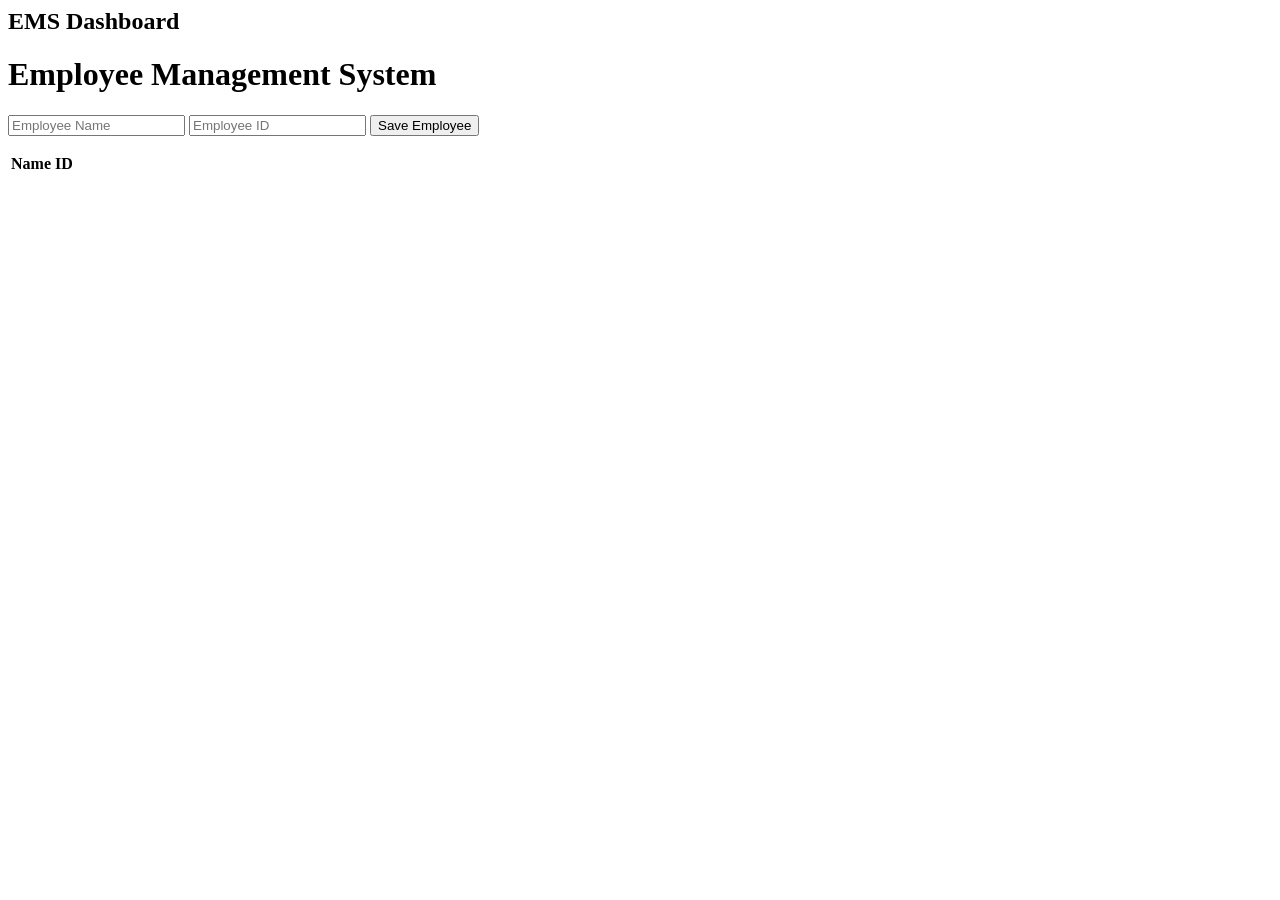
<file: index.html>
<body>

<div class="sidebar">
  <h2>EMS Dashboard</h2>
</div>

<div class="main">
  <h1>Employee Management System</h1>

  <form id="employeeForm">
    <input type="text" id="name" placeholder="Employee Name">
    <input type="text" id="empId" placeholder="Employee ID">
    <button type="submit">Save Employee</button>
  </form>

  <table>
    <thead>
      <tr>
        <th>Name</th>
        <th>ID</th>
      </tr>
    </thead>

    <tbody id="employeeTable"></tbody>
  </table>

  <canvas id="salaryChart"></canvas>
</div>

</body>
</file>
